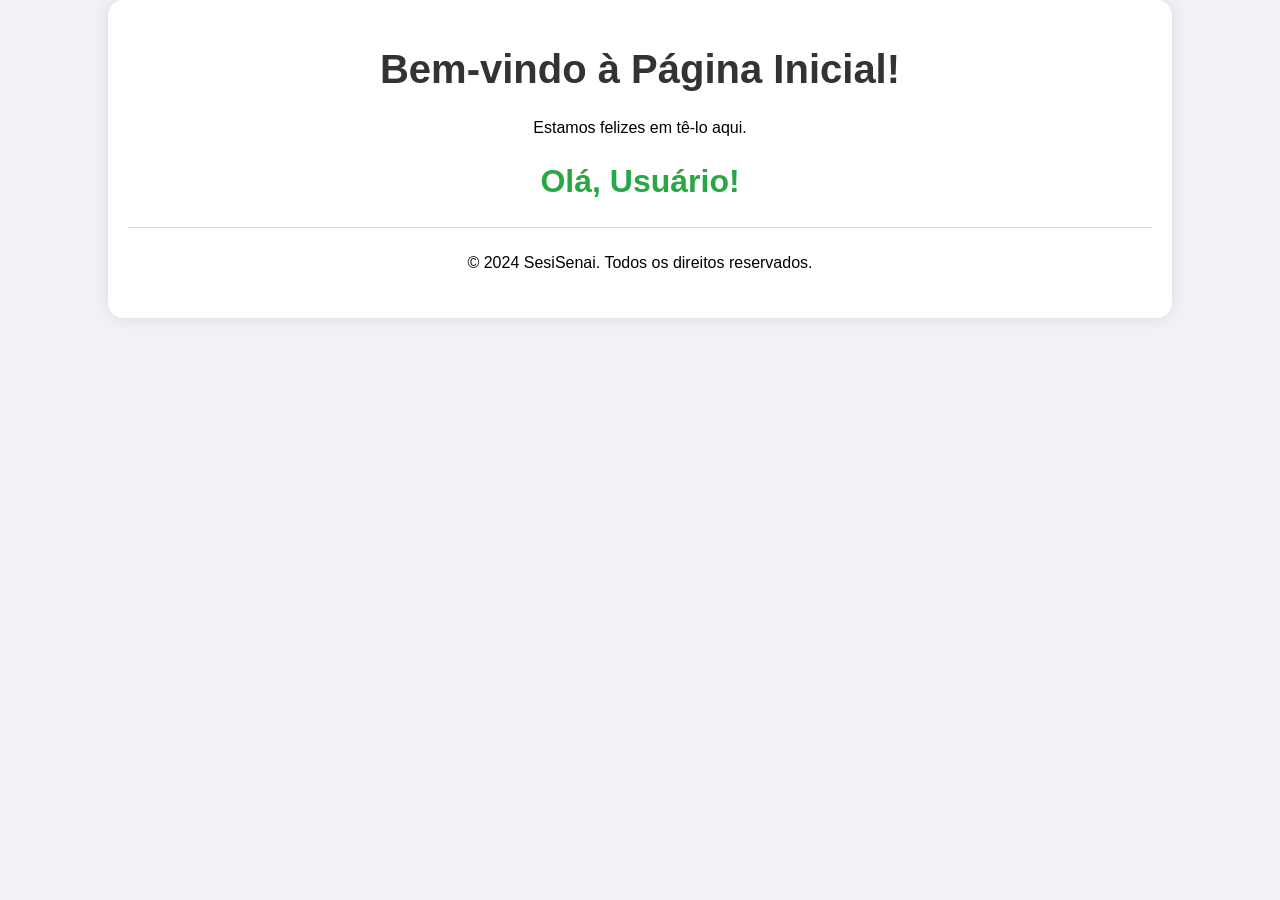
<file: home.html>
<!DOCTYPE html>
<html lang="pt-BR">

<head>
    <meta charset="UTF-8">
    <meta name="description" content="Página Home">
    <meta name="keywords" content="Home, Página, Boas-Vindas">
    <meta name="author" content="Ricardo">
    <meta name="viewport" content="width=device-width, initial-scale=1.0">
    <link rel="stylesheet" href="css/home.css">
    <title>Página Inicial</title>
</head>

<body>
    <div class="container">
        <header>
            <h1>Bem-vindo à Página Inicial!</h1>
            <p>Estamos felizes em tê-lo aqui.</p>
        </header>
        <main>
            <section class="welcome-message">
                <h2 id="user-name">Olá, Usuário!</h2> 
            </section>
        </main>
        <footer>
            <p>&copy; 2024 SesiSenai. Todos os direitos reservados.</p>
        </footer>
    </div>
    <script>
        const userName = localStorage.getItem('nomeUsuario');
        
        if (userName) {
            document.getElementById('user-name').textContent = `Olá, ${userName}!`;
        }
    </script>
</body>
</html>
</file>
<file: css/home.css>
body {
    font-family: Arial, sans-serif;
    margin: 0;
    padding: 0;
    background-color: #f0f2f5;
}

.container {
    width: 80%;
    max-width: 1200px;
    margin: 0 auto;
    padding: 20px;
    background-color: #ffffff;
    border-radius: 15px;
    box-shadow: 0px 0px 15px rgba(0, 0, 0, 0.1);
}

header {
    text-align: center;
    margin-bottom: 20px;
}

header h1 {
    font-size: 2.5em;
    color: #333;
}

main {
    margin-bottom: 20px;
}

.welcome-message {
    text-align: center;
    margin-bottom: 20px;
}

.welcome-message h2 {
    font-size: 2em;
    color: #28a745;
}

footer {
    text-align: center;
    padding: 10px;
    border-top: 1px solid #ddd;
}
</file>
